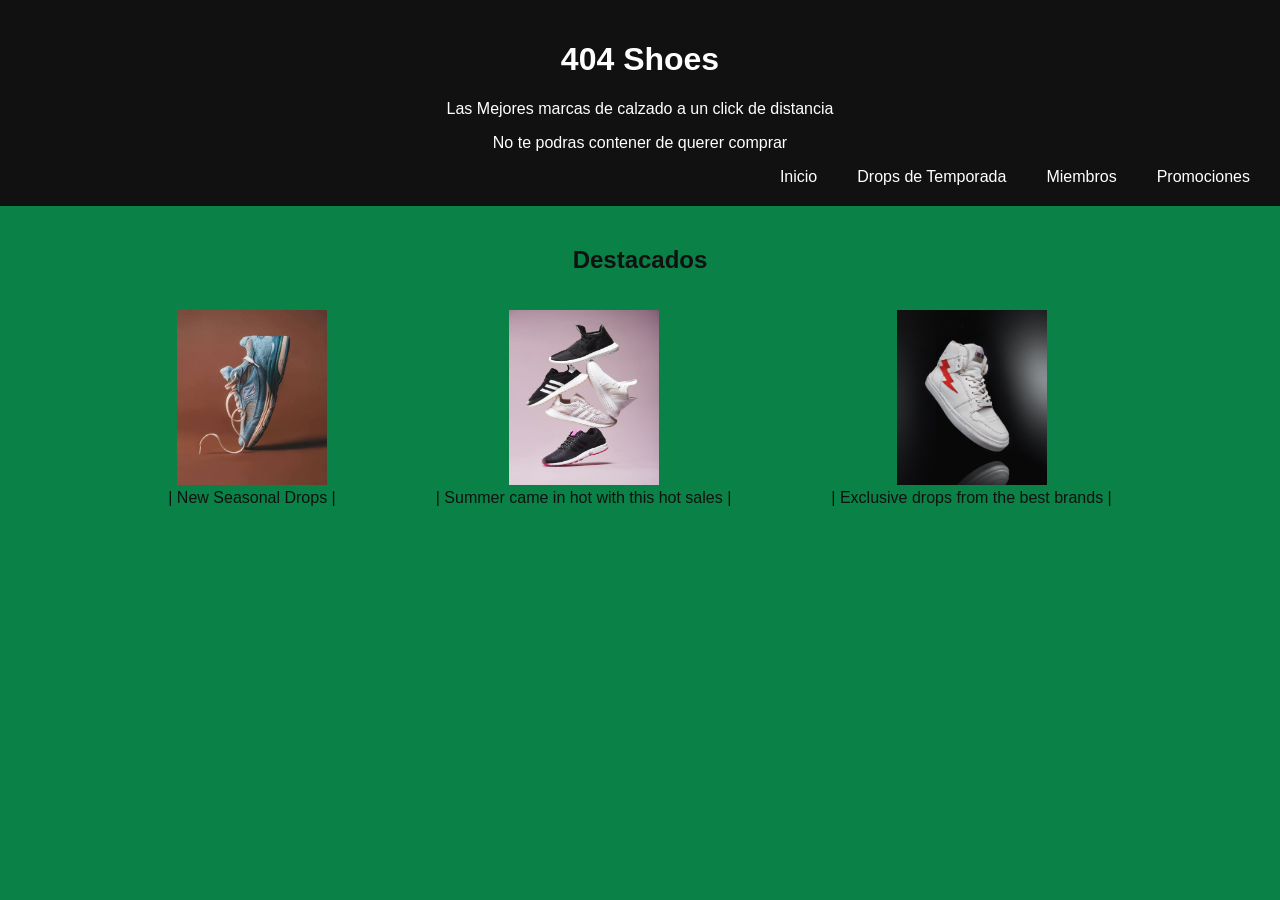
<file: Santiago/Index.html>
<!DOCTYPE html>
<html lang="es">
<head>
    <meta charset="UTF-8">
    <meta name="viewport" content="width=device-width, initial-scale=1.0">
    <meta name="description" content="Las mejores marcas del mercado a un solo click de distancia">
    <title>404 Shoes | Calzado para todos en un solo click</title>
    <link rel="stylesheet" href="../styles.css">
</head>
<body>
    <header>
        <h1>404 Shoes</h1>
        <div>
            <p>Las Mejores marcas de calzado a un click de distancia</p>
            <p>No te podras contener de querer comprar</p>
        </div>
        <nav class="menu">
            <ul>
                <li><a href="index.html">Inicio</a></li>
                <li><a href="seasonal_drops.html">Drops de Temporada</a></li>
                <li><a href="members.html">Miembros</a></li>
                <li><a href="hot_sales.html">Promociones</a></li>
            </ul>
        </nav>
    </header>

    <main>
        <section>
            <h2>Destacados</h2>
            <div class="ofertas_flash">
                        <figure>
                            <a href="seasonal_drops.html">
                                <img src="../Assets/Images/Shoes_example1.png" alt="zapatillas" width="150" height="175">
                            </a>
                                <figcaption>| New Seasonal Drops |</figcaption>
                        </figure>
                        <figure>
                            <a href="hot_sales.html">
                            <img src="../Assets/Images/Shoes_example2.png" alt="Zapatillas" width="150" height="175">
                            </a>
                                <figcaption> | Summer came in hot with this hot sales |</figcaption>
                        </figure>
                        <figure>
                            <a href="MembersOnly_drops.html">
                            <img src="../Assets/Images/Shoes_example3.png" alt="Zapatillas" width="150" height="175">
                            </a>
                            <figcaption>| Exclusive drops from the best brands |</figcaption>
                        </figure>
            </div>
        </section>
    </main>
</body>
</html>
</file>
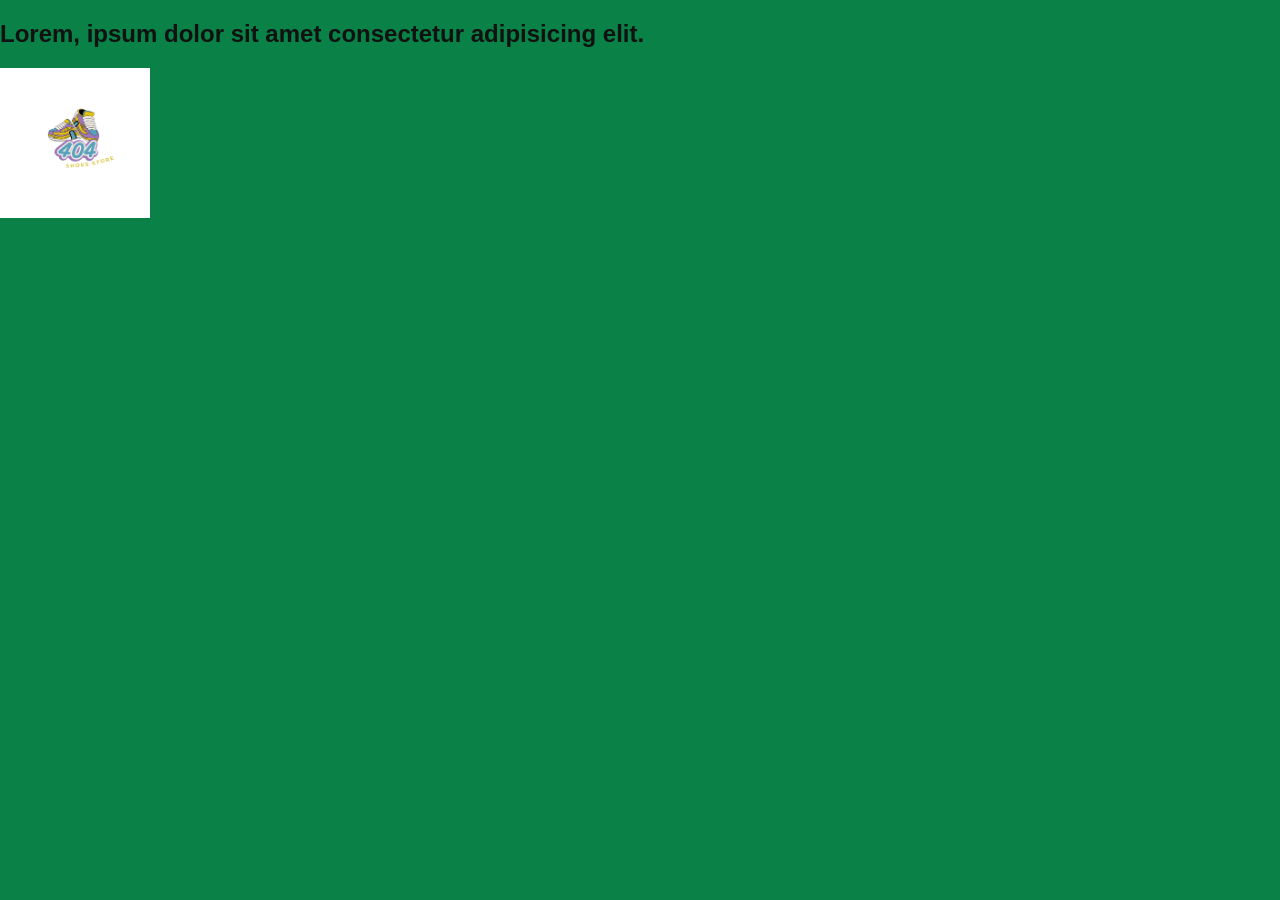
<file: Santiago/hot_sales.html>
<!DOCTYPE html>
<html lang="en">
<head>
    <meta charset="UTF-8">
    <meta name="viewport" content="width=device-width, initial-scale=1.0">
    <title>Descuentos de temporada | 404 Shoes Store | La mejor tienda de zapatillas online</title>
    <link rel="stylesheet" href="../styles.css">
</head>
<body>
    <section>
        <h1>Lorem, ipsum dolor sit amet consectetur adipisicing elit.</h1>

    </section>
    <a href="Index.html">
        <img src="../Assets/Images/404 shoes.png" alt="Logo 404 Shoes" width="150" height="150">
    </a>
</body>
</html>
</file>
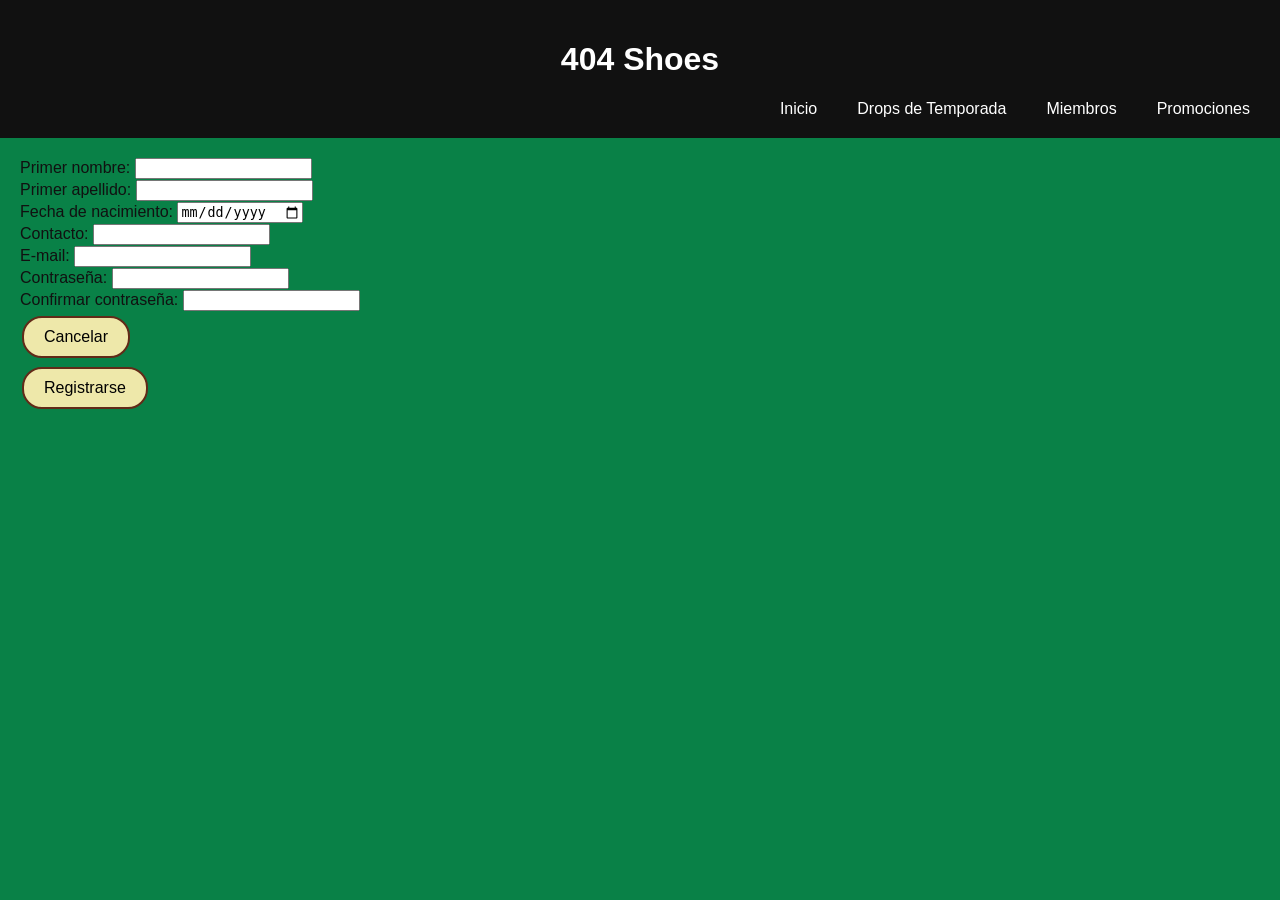
<file: Santiago/members.html>
<!DOCTYPE html>
<html lang="en">
<head>
    <meta charset="UTF-8">
    <meta name="viewport" content="width=device-width, initial-scale=1.0">
    <title>Exclusive Vault | 404 Shoes Store | La mejor tienda de zapatillas online</title>
    <link rel="stylesheet" href="../styles.css">
</head>
<body>
    <header>
        <h1>404 Shoes</h1>
        <p></p>
        <nav class="menu">
            <ul>
                <li><a href="index.html">Inicio</a></li>
                <li><a href="seasonal_drops.html">Drops de Temporada</a></li>
                <li><a href="members.html">Miembros</a></li>
                <li><a href="hot_sales.html">Promociones</a></li>
            </ul>
        </nav>
    </header>
    <Main>
        <form action="" class="formulario">
            <label for="">Primer nombre: <input type="text" required></label>
            <label for="">Primer apellido: <input type="text" required></label>
            <label for="">Fecha de nacimiento: <input type="date"></label> 
            <label for="">Contacto: <input type="tel" maxlength="10"></label>
            <label for="">E-mail: <input type="email" autocomplete="email"></label>
            <label for="">Contraseña: <input type="password"></label>
            <label for="">Confirmar contraseña: <input type="password"></label>
            <button type="reset" class="boton">Cancelar</button>
            <button type="submit" class="boton">Registrarse</button>
        </form> 
    </Main>
</body>


</html>
</file>
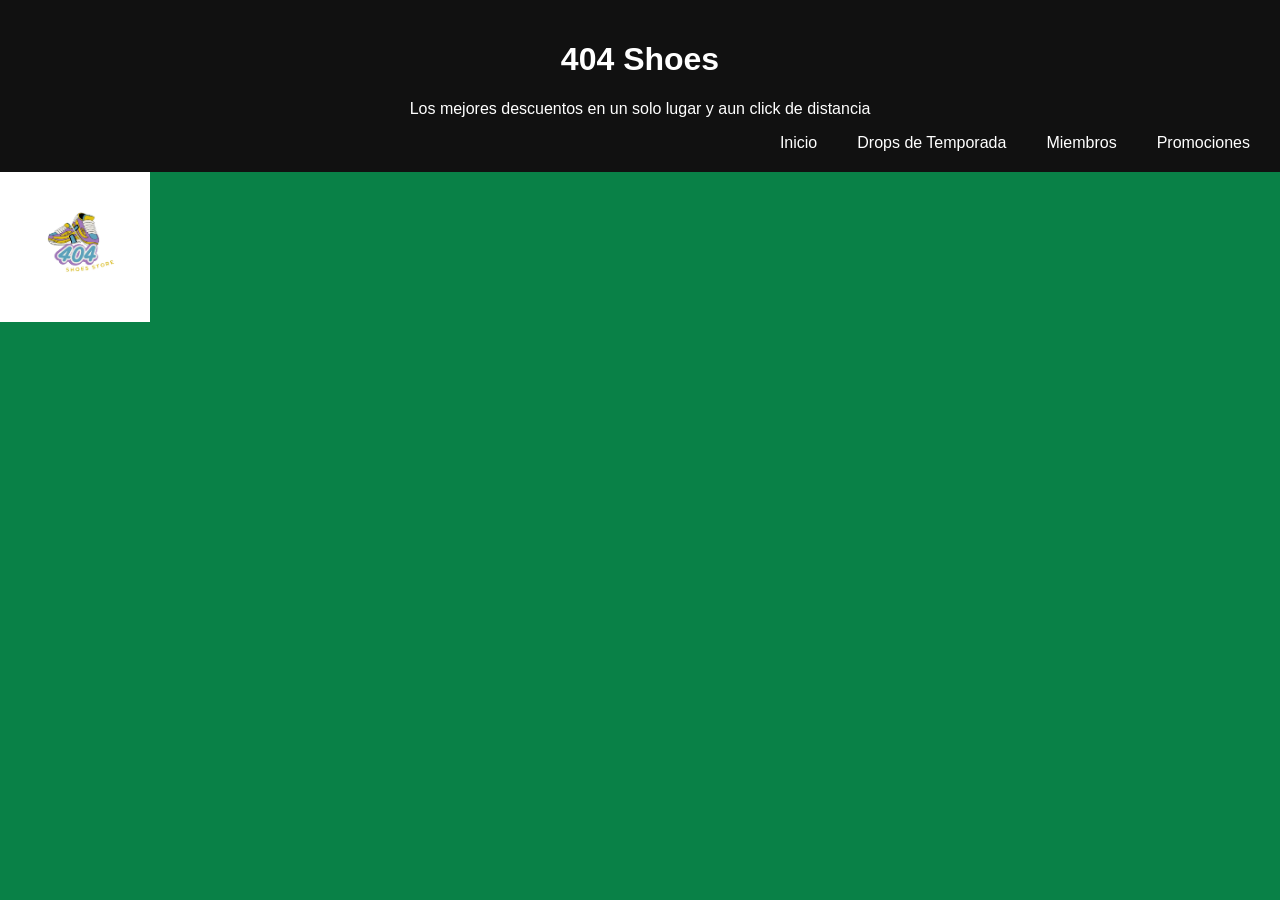
<file: Santiago/seasonal_drops.html>
<!DOCTYPE html>
<html lang="en">
<head>
    <meta charset="UTF-8">
    <meta name="viewport" content="width=device-width, initial-scale=1.0">
    <title>Drops de Temporada | 404 Shoes Store | La mejor tienda de zapatillas online</title>
    <link rel="stylesheet" href="../styles.css  ">
</head>
<!--Pagina aun sin aplicar CSS. Diseño sigue siendo basico-->
<body>
    <header>
        <h1>404 Shoes</h1>
        <p>Los mejores descuentos en un solo lugar y aun click de distancia</p>
         <nav class="menu">
            <ul>
                <li><a href="index.html">Inicio</a></li>
                <li><a href="seasonal_drops.html">Drops de Temporada</a></li>
                <li><a href="members.html">Miembros</a></li>
                <li><a href="hot_sales.html">Promociones</a></li>
            </ul>
        </nav>
    </header>
    <a href="Index.html">
        <img src="../Assets/Images/404 shoes.png" alt="Logo 404 Shoes" width="150" height="150">
    </a>
</body>
</html>
</file>
<file: styles.css>
body {
    font-family: arial, sans-serif;
    background-color: rgb(9, 129, 71);
    color: #111111;
    margin: 0;
}
header {
    background-color: #111111;
    color: white;
    text-align: center;
    padding: 20px;
}
main {
    text-align: center;
    padding: 20px;

}

.ofertas_flash{
    display: flex;
    flex-wrap: wrap;
    justify-content: center;
    gap: 20px;
}
.menu ul {
    display: flex;
    flex-direction: row;
    justify-content: right;
    gap: 10px 20px;
    list-style: none;
    margin: 0;
    padding: 0;
}

.menu a {
    color: white;
    margin: 0 10px;
    text-decoration: none;
}

.menu a:hover{
    color: #e63548;
    gap: 20;
}
.formulario{
    text-align: left;
    display: flex;
    flex-direction: column;
    align-items: flex-start;
    gap: 1px;       
}
.boton{
    background-color: palegoldenrod;
    border-radius: 20px;
    border: 2px solid rgb(98, 42, 24);
    padding: 10px 20px;
    text-align: center;
    text-decoration: none;
    display: inline-block;
    font-size: 16px;
    margin: 4px 2px;
    cursor: pointer;
}
</file>
